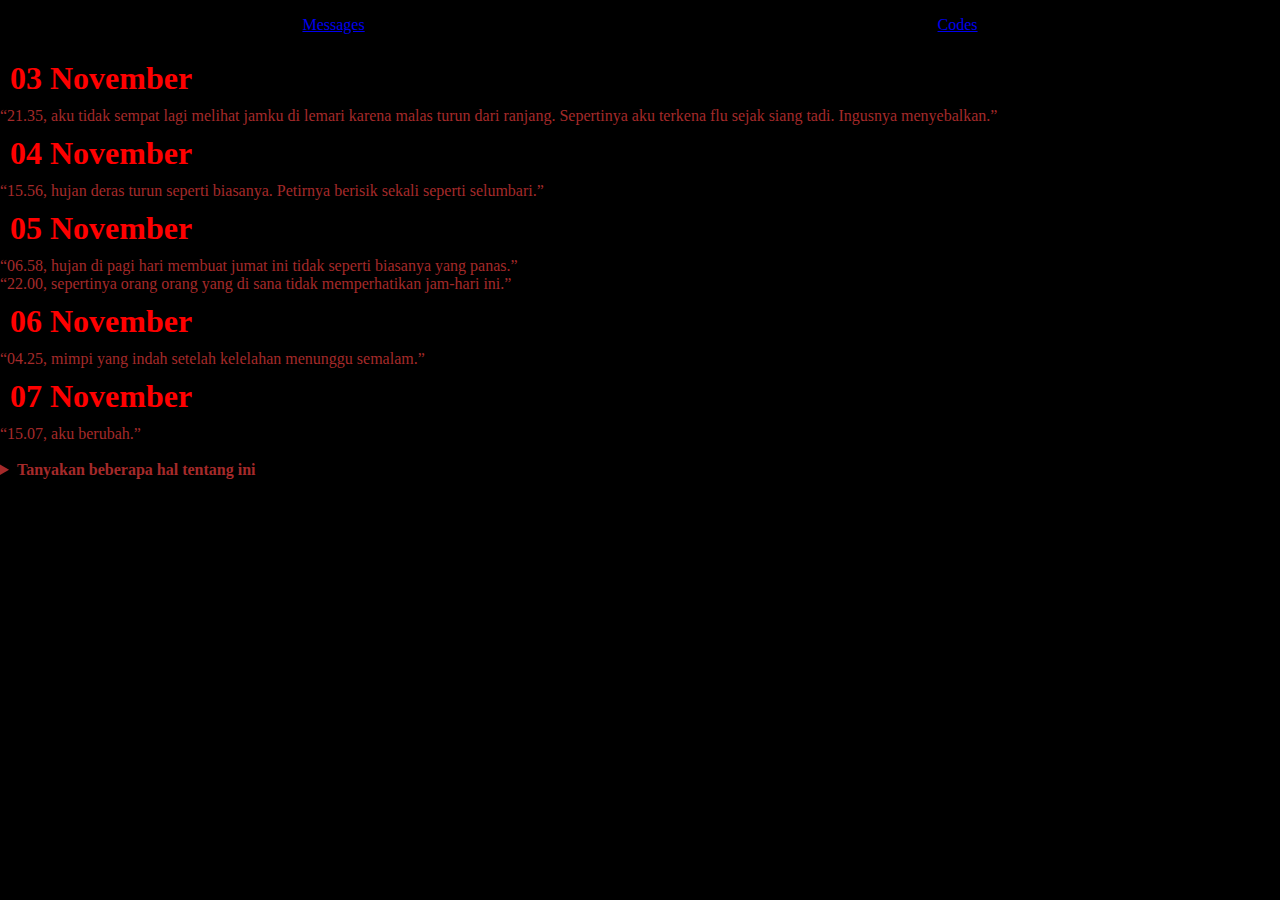
<file: index.html>
<!DOCTYPE html>
<html>
    <head>
       <title>the notes</title> 
       <link rel="stylesheet" href="style.css">
       <!--November 2021-->
    </head>
    <body>
        <nav>
            <ul>
                <a href="index.html"><li>Messages</li></a>
                <a href="codes.html"><li>Codes</li></a>
            </ul>
        </nav>
    <div class="note">
        <h1>03 November</h1>
        <q>21.35, aku tidak sempat lagi melihat jamku di lemari karena malas turun dari ranjang.
        Sepertinya aku terkena flu sejak siang tadi. Ingusnya menyebalkan.</q>
        <h1>04 November</h1>
        <q>15.56, hujan deras turun seperti biasanya. Petirnya berisik sekali seperti selumbari.</q>
        <h1>05 November</h1>
        <q>06.58, hujan di pagi hari membuat jumat ini tidak seperti biasanya yang panas.</q>
        <br>
        <q>22.00, sepertinya orang orang yang di sana tidak memperhatikan jam-hari ini.</q>
        <h1>06 November</h1>
        <q>04.25, mimpi yang indah setelah kelelahan menunggu semalam.</q>
        <h1>07 November</h1>
        <q>15.07, aku   berubah.</q>
        <br><br>
        <details>
            <summary><b>Tanyakan beberapa hal tentang ini</b></summary>
            <ul>
                <li>ivi jiri. <i>Omus est.</i></li>
                <li>va jiri. <i>Omus non est.</i></li>
            </ul>
            <ol>
                <li>ivi ya jiri. <i>Omus sum.</i></li>
                <li>va jya jiri. <i>Omus non es.</i></li>
                <li>va bya jiri? <i>Omus est?</i></li>
            </ol>
        </details>
    </div>
    </body>
</html>
</file>
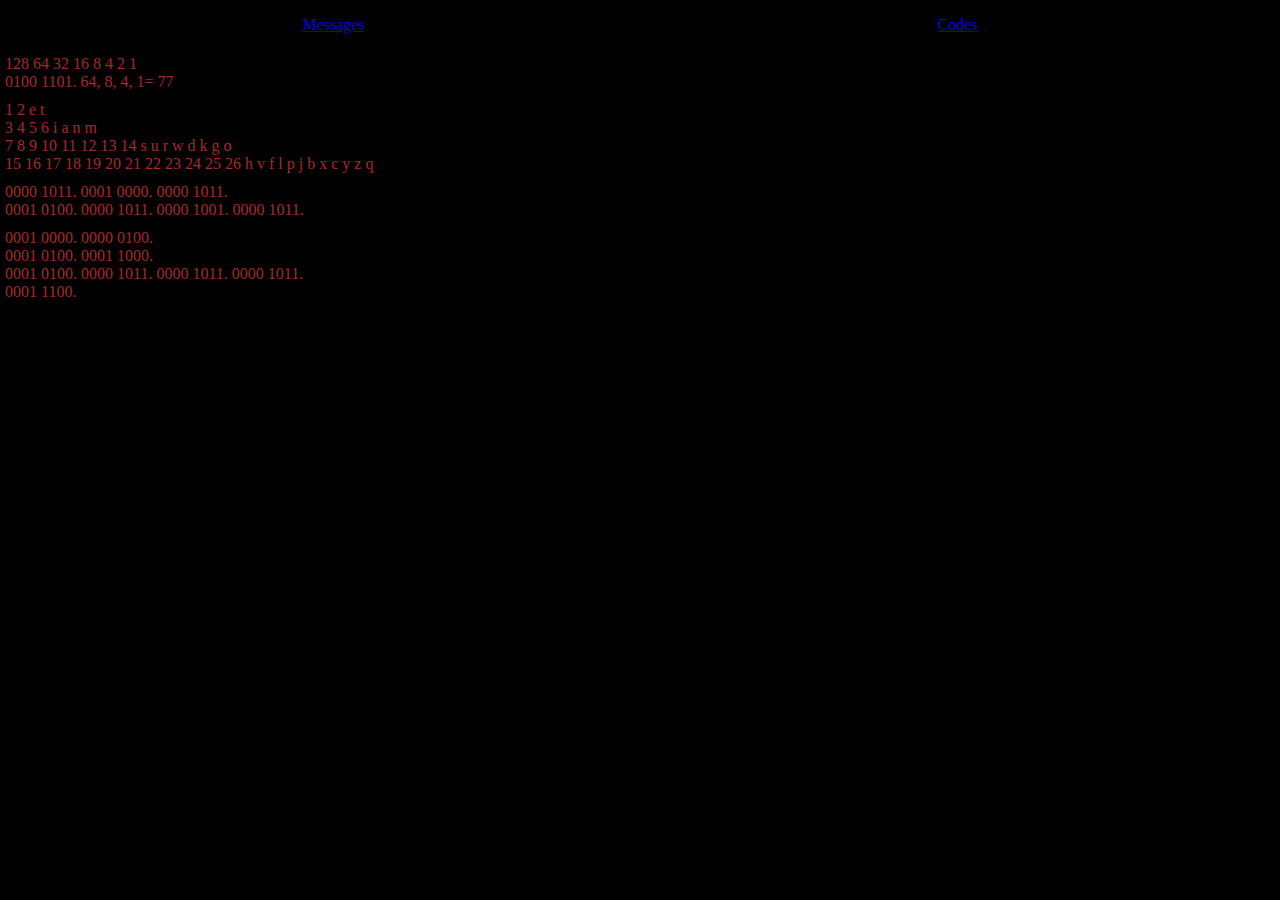
<file: codes.html>
<!DOCTYPE html>
<html lang="en">
<head>
    <title>Messages</title>
    <link rel="stylesheet" href="style.css">
</head>
<body>
    <nav>
            <ul>
                <a href="index.html"><li>Messages</li></a>
                <a href="codes.html"><li>Codes</li></a>
            </ul>
    </nav>
    
    <div class="note">
        <P>128 64 32 16 8 4 2 1<br>
            0100 1101. 64, 8, 4, 1= 77</P>
        <p>1 2 e t<br>
            3 4 5 6 i a n m<br>
            7 8 9 10 11 12 13 14 s u r w d k g o<br>
            15 16 17 18 19 20 21 22 23 24 25 26 h v f l p j b x c y z q
        </p>
        <p>0000 1011. 0001 0000. 0000 1011.<br>
            0001 0100. 0000 1011. 0000 1001. 0000 1011.
        </p>
        <p>0001 0000. 0000 0100.<br>
            0001 0100. 0001 1000.<br>
            0001 0100. 0000 1011. 0000 1011. 0000 1011.<br>
            0001 1100.
        </p>
    </div>
</body>
</html>
</file>
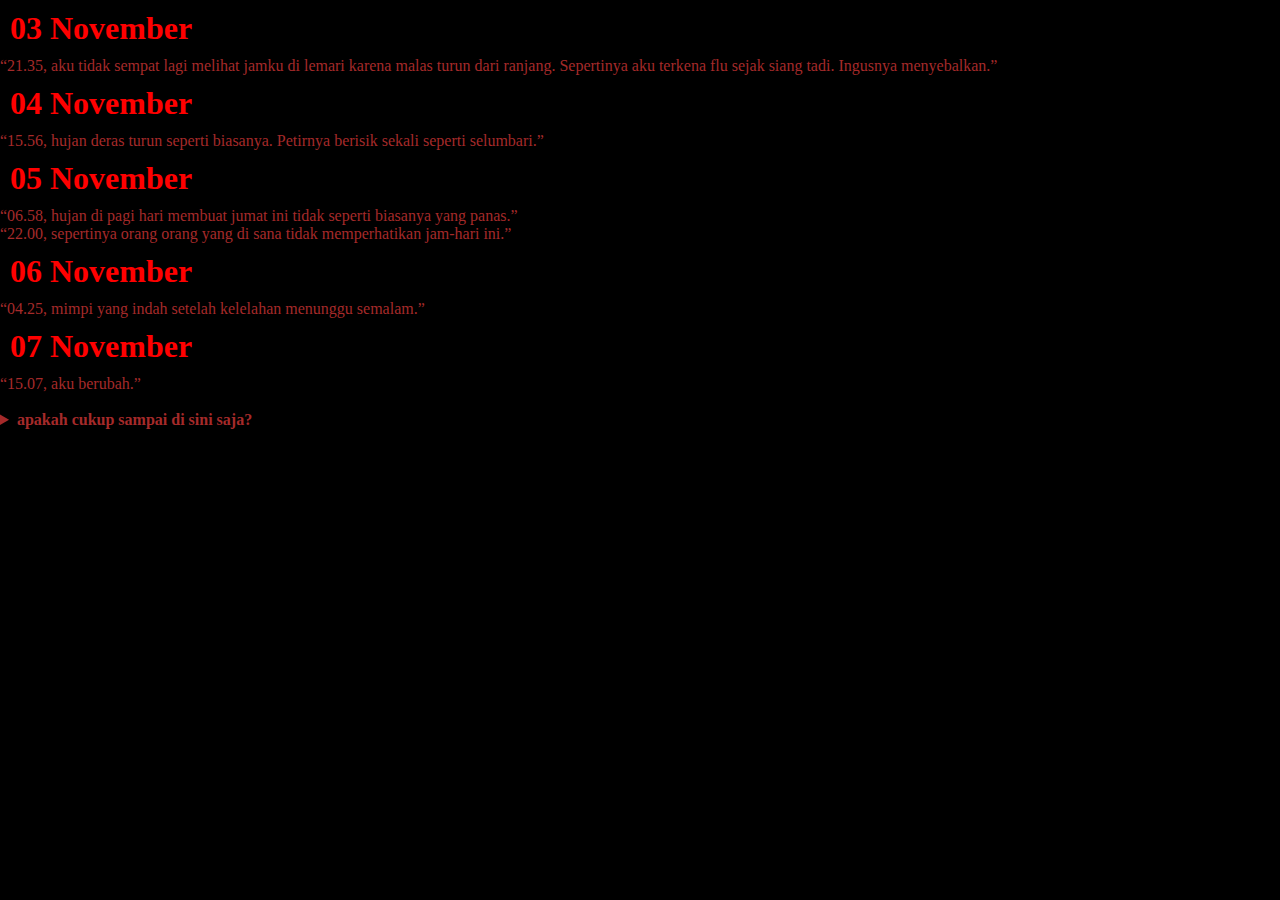
<file: story.html>
<!DOCTYPE html>
<html>
    <head>
       <title>the story</title> 
       <link rel="stylesheet" href="style.css">
       <!--November 2021-->
    </head>
    <body>
    <div class="note">
        <h1>03 November</h1>
        <q>21.35, aku tidak sempat lagi melihat jamku di lemari karena malas turun dari ranjang.
        Sepertinya aku terkena flu sejak siang tadi. Ingusnya menyebalkan.</q>
        <h1>04 November</h1>
        <q>15.56, hujan deras turun seperti biasanya. Petirnya berisik sekali seperti selumbari.</q>
        <h1>05 November</h1>
        <q>06.58, hujan di pagi hari membuat jumat ini tidak seperti biasanya yang panas.</q>
        <br>
        <q>22.00, sepertinya orang orang yang di sana tidak memperhatikan jam-hari ini.</q>
        <h1>06 November</h1>
        <q>04.25, mimpi yang indah setelah kelelahan menunggu semalam.</q>
        <h1>07 November</h1>
        <q>15.07, aku   berubah.</q>
        <br><br>
        <details>
            <summary><b>apakah cukup sampai di sini saja?</b></summary>
            <q>14.55, di luar sedang hujan saat aku keluar dari kamarku. Tanpa sadar aku sudah berada di antara celah rintik hujan tersebut.</q>
            <h1>08 November</h1>
            <q>sebelum pukul setengah sebelas, \u0065\u006e\u0074\u0061\u0068\u0020\u006b\u0065\u006e\u0061\u0070\u0061\u0020\u0061\u006b\u0075\u0020\u0074\u0069\u0064\u0061\u006b\u0020\u0070\u0065\u0072\u006e\u0061\u0068\u0020\u006d\u0065\u006e\u0075\u006c\u0069\u0073\u006b\u0061\u006e\u0020\u0027\u004f\u006f\u007a\u006f\u0072\u0061\u0020\u0053\u0075\u0062\u0061\u0072\u0075\u0027\u0020\u0064\u0061\u006c\u0061\u006d\u0020\u0065\u0072\u0074\u0061\u0020\u0073\u0065\u0062\u0065\u006c\u0075\u006d\u006e\u0079\u0061\u002e\u0020\u0059\u0061\u006e\u0067\u0020\u0068\u0061\u0072\u0075\u0073\u006e\u0079\u0061\u0020\u006e\u0061\u006d\u0061\u0020\u0069\u0074\u0075\u006c\u0061\u0068\u0020\u0079\u0061\u006e\u0067\u0020\u0070\u0065\u0072\u0074\u0061\u006d\u0061\u0020\u006b\u0061\u006c\u0069\u0020\u0064\u0069\u0074\u0075\u006c\u0069\u0073\u002e</q>
            <q>singkat saja, dekode kode tersebut ke utf-8, karena seharausnya itu menjadi erta yang tidak ada dalam sistem gawai manapun. 'Oudo Zanbell', baru pertama kali kutulis dalam alphabet.</q>
        </details>
    </div>
    </body>
</html>
</file>
<file: style.css>
* {
    font-family: calibri;
    background-color: black;
    text-align: justify;
    margin: 0;
    padding: 0;
}
@font-face {
    font-family: erta;
    src: "erta-regular.otf" format("opentype");
}
body {
    font-family: erta-regular, sans-serif;
}
nav {
    Background: black;
    padding: 1rem;
}
nav ul {
    list-style-type: none;
    margin: 0;
    padding: 0;
    display: flex;
    justify-content: space-around;
}
nav ul li {
    display: inline;
}
nav ul li a {
    color: white;
    text-decoration: none;
    padding: 0.5rem 1rem;
    display: block;
}
nav ul li a:hover {
    bgcolor: #575757;
    border-radius: 5px;
}
.poin {color: blue;}
#link {color: blueviolet;}
p>span {font-size: 30px};
h1~p {text-align: justify;}
.judul {
    color: crimson
    font-size: 100px
    font-family: times new roman;
}
h1 {
    color: red;
    padding: 10px;
    fint-size: 50px
}
h2 {color: green;}
p {padding: 5px;}
.note {color: brown;}
</file>
